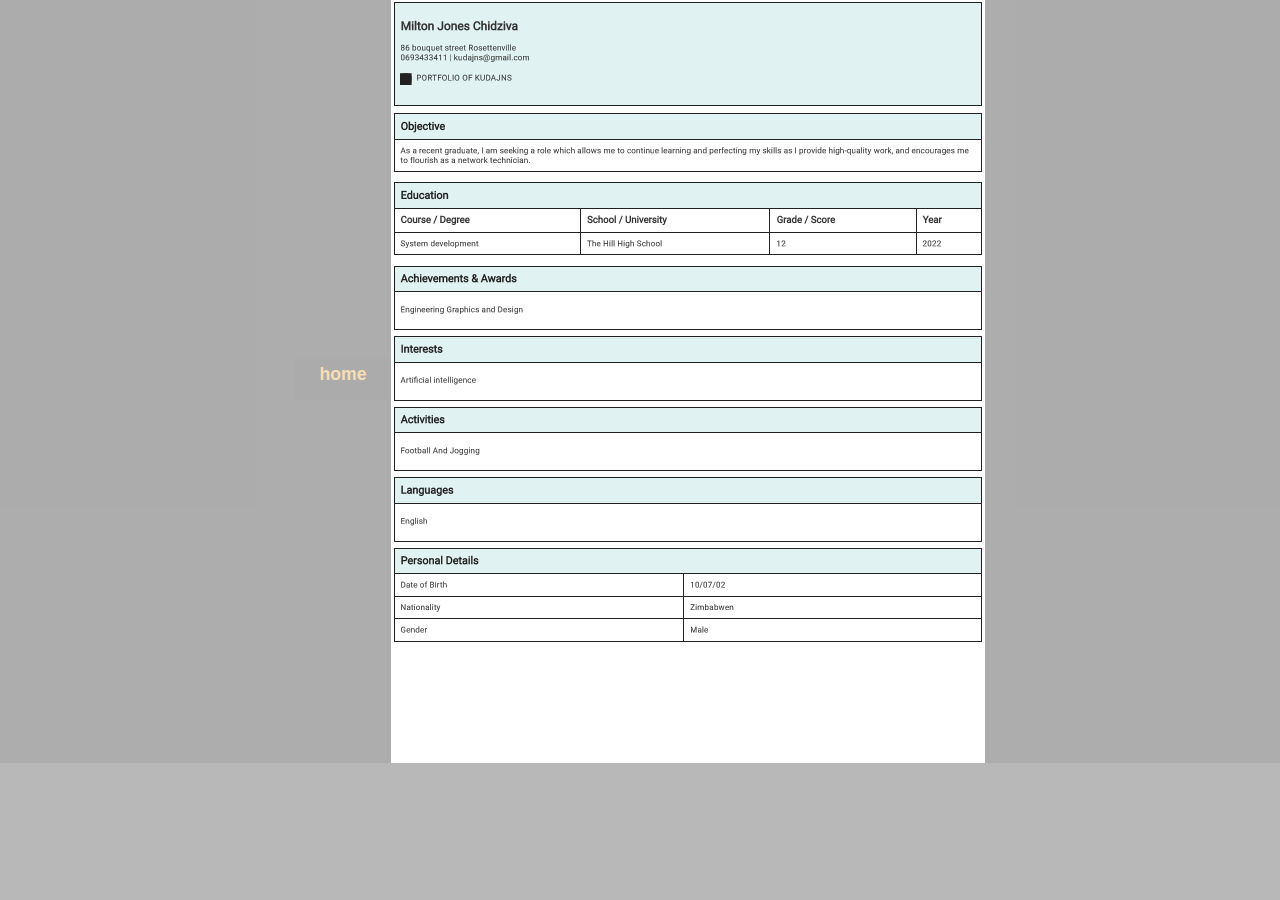
<file: cv.html>
<!DOCTYPE html>
<html lang="en">
<head>
    <meta charset="UTF-8">
    <meta name="viewport" content="width=device-width, initial-scale=1.0">
    <link rel="stylesheet" href="style.css">
    <link rel="stylesheet" media="screen and (max-width:800px)" href="tablet.css">
    <link rel="stylesheet" media="and (max-width:530px" ) href="phone.css">
    <title>PORTFOLIO OF KUDAJNS </title>
    <style>
        *{
            background-color: rgba(170, 170, 170, 0.838);
        }
        img{background-image: cover;

        }
    </style>
</head>
<body>
    <div class="navbar">
        <ul>
            <li><a href="index.html">home</a></li>
            <br><br>
          
            
       </ul>
       <img src="images/Capture.PNG" alt="">
    </div>
</file>
<file: style.css>
*{
    margin: 0;
    padding: 0;
    box-sizing: border-box;
}
html{
    scroll-behavior: smooth;
}

/* navbar */
.navbar{
    display: flex;
    justify-content: center;
    align-items: center;
    background-color: transparent;
    position: sticky;
    top: 0;
    opacity: 1000px;
    
}
.navbar ul{
    display: flex;
    list-style: none;
    margin: 20px 0px;
}
.navbar ul li{
    font-family: century;
    font-size: 1.1rem;
    font-weight: bold;
}
.navbar ul li a{
    text-decoration: none;
    color: wheat;
    padding: 8px 25px;
    transition: all .5s ease;
}
.navbar ul li a:hover{
    background-color: antiquewhite;
    color: lightslategrey;
    box-shadow: 0 0 10px whitesmoke;
    border-radius: 15px;
}


/* home section */
#home{
    display: flex;
    flex-direction: column;
    background-color: yellowgreen;
    height: 850px;
    justify-content: center;
    align-items: center;
    color: whitesmoke;
    background-color: transparent;
}
#home::before{
    content: "";
    position: absolute;
    top: 0;
    right: 0;
    background: url(images/IMG_20201004_234619.jpg) no-repeat center center/cover;
    height: 2100px;
    width: 100%;
    z-index: -1;
}
.main{
    display: flex;
    flex-direction: column;
    /* border: 1px solid whitesmoke; */
    align-items: center;
    position: absolute;
    top: 30%;
    right: 10%;
}
.headings{
    font-family: century;
    font-size: 3rem;
    text-align: center;
    margin: 40px 0px;
}
.btn{
    padding: 10px 35px;
    background-color: transparent;
    border: 1px solid whitesmoke;
    color: antiquewhite;
    outline: none;
    transition: .6s ease;
}
.btn:hover{
    cursor: pointer;
    background-color: antiquewhite;
    color: black;
    box-shadow: 0 0 5px wheat, 0 0 10px wheat, 0 0 15px wheat;
    font-weight: bold;
}


/* about  section */
#about{
    display: flex;
    flex-direction: column;
    box-sizing: border-box;
    padding:20px;
    margin-bottom:50px ;
    color: antiquewhite;

}
#pic{
    display: flex;
}
#pic img{
    width: 575px;
    height: 400px;
}
#intro{
    display: flex;
    flex-direction: column;
    text-align: justify;
    padding: 10px;
    color: antiquewhite;
}
#intro h2{
    font-size: 2rem;
    margin-bottom: 20px;
    color: antiquewhite;
}

/* my skills style */


 *{
    font-family: 'Gill Sans', 'Gill Sans MT', Calibri, 'Trebuchet MS', sans-serif;
    list-style: none;
    padding: 0;
    margin: 0;
 }

 section.skills{
    width: 500px;
    height: 100%;
    margin: 60px;
    color: #fff;
    padding: 20px;
    /* box-shadow: 0 14px 28px rgb(161, 161, 161), 0 10px 10px rgb(161, 161, 161) */
 }

 section.skills li {
    margin: 20px 0;
    padding: 10px;
 }
 .bar{
    background:rgba(249, 208, 160, 0.968) ;
    display: block;
    height: 100%;
    border: 1px solid rgb(245, 217, 145);
    border-radius: 10px;
    overflow: hidden;
    box-shadow: 0 1px 3px rgb(177, 177, 171), 0 1px 3px rgb(187, 187, 185);
    transition: all 0.3s cubic-bezier(.25,.8,.25,1);
 
 }
 .bar:hover{
    box-shadow: 0 14px 28px rgb(247, 216, 162), 0 10px 10px rgba(247, 211, 160, 0.893);
 }
 .bar span{
    height: 10px;
    float: left;
    background: linear-gradient(135deg, rgba(122, 236, 0, 0.85)0%, rgba(64, 236, 187, 0.859) 100%);
 }
 .html{
    width: 90%;
    animation: html 15s;
 }
 .css{
    width: 70%;
    animation: css 15s;
 }
 .javascript{
    width: 45%;
    animation: php 15s;
 }
 /* .javascript{
    width: 45%;
    animation: javascript 15s;
 } */
 @keyframes html{
    0%{
       width: 0%;
    }
    100%{
       width: 90%;
    }
 }
 @keyframes css{
    0%{
       width: 0%;
    }
    100%{
       width: 70%;
    }
 }
 @keyframes php{
    0%{
       width: 0%;
    }
    100%{
       width: 45%;
    }
 }
 /* @keyframes javasscript{
    0%{
       width: 0%;
    }
    100%{
       width: 10%;
    }
 }  */
 
 /* services section start */
 
 *{
    /* margin: 0px; */
    padding: 0px;
    box-sizing: border-box;
    font-family: sans-serif;
 }
  .services{
    width: 100%;
   background-color: transparent;
   
 }
   
 
 h1{
     color: #fff;
 }
 
 section.title h1{
    text-align: center;
    padding-top: 50px;
    font-size: 42px;
    color: #fff;
 }
 
 .title h1::after{
    content: "";
    height: 4px;
    width: 230px;
    background-color: #000;
    display: block;
    margin: auto;
 }
 .services{
    width: 100%;
    display: flex;
    justify-content: space-between;
    align-items: center;
    margin: 75px auto;
    text-align: center;
 }
 .card{
    width: 100%;
    display: flex;
    justify-content: space-between;
    align-items: center;
    flex-direction: column;
    margin: 0px 20px;
    padding: 20px 20px;
   background-color: coral;
    border-radius: 10px;
    cursor: pointer;
 }
 .card:hover{
    background-color: rgba(21, 247, 78, 0.845);
    box-shadow: 0 1px 3px rgb(151, 235, 99), 0 1px 3px rgba(170, 247, 82, 0.878);
 }
 
 .card.icon{
    font-size: 35px;
    margin-bottom: 10px;
    box-shadow: 0 14px 28px rgb(66, 255, 3), 0 10px 10px rgb(64, 255, 0);
 }
 .card h2{
    font-size: 28px;
    color: gold;
    margin-bottom: 20px;
 }
 .card p{
    font-size: 17px;
    margin-bottom: 30px;
    line-height: 1.5;
    color: gold;
 }
 section.services.button{
    font-size: 15px;
    text-decoration: none;
    color: gold;
    padding: 8px 12px;
    border-radius: 5px;
    letter-spacing: 1px;
    background-color: aqua;
 }
 section.services.button:hover{
    background-color: grey;
 }
 section.services.button:hover{
    background-color: firebrick;
    transition: 0.4s ease;
 }
 @media screen and(max-width:940px) {
    .services{
       display: flex;
       flex-direction: column;
    }
    .card{
       width: 85%;
       /* height: 100%; */
       display: flex;
       margin: 20px 0px;
 
    }
    
 } 

 section .button{
    margin: 16px 0;
 }
 section .button button{
    padding: 10px 35px;
    background-color: transparent;
    border: 1px solid whitesmoke;
    color: antiquewhite;
    outline: none;
    transition: .6s ease;
 }
 section .button button:hover{
    cursor: pointer;
    background-color: antiquewhite;
    color: black;
    box-shadow: 0 0 5px wheat, 0 0 10px wheat, 0 0 15px wheat;
    font-weight: bold;

 }

/* portfolio 
#portfolio{
    display: flex;
    flex-direction: column;
   
    color: transparent;
    align-items: center;
    padding: 20px;
}
.gallery{
    display: flex;
    flex-wrap: wrap;
    justify-content: space-around;
    box-sizing: border-box;
}
.gallery img{
    width: 360px;
    height: 240px;
    margin: 10px;
}
*/

/* services section */
#services{
    display: flex;
    flex-direction: column;
    padding: 20px;
    color: antiquewhite;
    height: 100%;
    background-color: rgba(108, 108, 108, 0.894);
    top: -1px ;
   
}
.row{
    display: flex;
    justify-content: center;
    flex-wrap: wrap;
    box-sizing: border-box;
    
    
}
.box{
    display: flex;
    flex-direction: column;
    width: 350px;
    height: 100%;
    border: 1px solid black;
    margin: 10px;
    align-items: center;
    text-align: justify;
    color: black;
    padding: 10px;
    border-radius: 15px;
    background: linear-gradient(to top, rgba(106, 212, 94, 0.861) 50%, rgb(45, 45, 45) 50%);
    background-size: 100% 200%;
    transition: all .8s;
}
.box:hover{
    background-position: left bottom;
    color: antiquewhite;
    border: none;
    box-shadow: 0 0 20px rgb(106, 212, 94, 0.861);
}
.box img{
    width: 80px;
    height: 80px;
    background-color: white;
    padding: 10px;
}

/* contact section*/
#contact{
    display: flex;
    flex-direction: column;
    box-sizing: border-box;
    background-color: rgba(155, 155, 155, 0.894);
    color: antiquewhite;
    padding: 20px;
    align-items: center;
    transition: all .5s ease;
}
.form{
    display: flex; 
    flex-direction: column;
    top: 50;
    box-sizing: border-box;
    align-items: center;
    margin: 20px 0px;
    transition: all .4s ease-in;
}
 .input{
    padding: 10px;
    margin: 40px;
    text-align: center;
    border-radius: 10px;
    width: 100%;
    border: 3rem;
    outline: 2px;
    transition: all .4s ease-in-out;
    box-shadow: 0 0 10px rgb(226, 173, 73);
} 
.input:hover{
    border-radius: 10px;
    background: 0 0 20px rgb(106, 212, 94, 0.861);
    background-color: rgb(106, 212, 94, 0.861);
    box-shadow: 0 0 10px rgb(226, 173, 73);
} 
#msg{
    width: 100%;
    font-weight: bold;
    text-align: center;
    padding: 10px;
    margin: 15px;
    border: 3rem;
    outline: 2px;
    border-radius: 20px;
    transition: all .4s ease-in-out;
    box-shadow: 0 0 10px rgb(226, 173, 73);
}
#msg:hover{
    border-radius: 10px;
    background-color: rgb(106, 212, 94, 0.861);  
    box-shadow: 0 0 10px rgb(226, 173, 73);
}
#SEND{
    padding: 10px;
    width: 100%;
    margin: 40px;
    border: none; 
     outline: none; 
     border-radius: 40px;
     box-shadow: 0 0 10px rgb(226, 173, 73);
     transition: .4s ease-in-out;
}
#SEND:hover{
    cursor: pointer;
    box-shadow: 0 0 10px rgb(226, 173, 73);
    background-color:rgb(106, 212, 94, 0.861);
    transition: all .4s ease-in-out; 
    
}
</file>
<file: tablet.css>
/* navbar */
.navbar ul{
    flex-wrap: wrap;
    justify-content: center;
}

/* headings */
.headings{
    font-size: 2.5rem;
}

/* about */
#pic{
    flex-direction: column;
    align-items: center;
}
#pic img{
    width: 475px;
    height: 300px;
}
#intro h2 {
    text-align: center;
    padding: 10px;
}
/* contact */
.contact{
    width: 50%;
    height: 500px;
}
#msg{
    width: 55%;
}
#send{
    width: 20%;
}


@media screen and(max-width:940px) {
    /* section.dev.skills.li{
       display: flex;
       flex-direction: column;
    } */
    section.dev.skills.li{
       width:25%;
       height: 20%;
       display: flex;
       margin: 20px 0px;
 
    }
    
 }
</file>
<file: phone.css>
/* home */
#home{
    height: 820px;
}
.headings{
    font-size: 1.7rem;
}
/* about */
#pic img{
    width: 250px;
    height: 200px;
}
#intro h2{
    font-size: 1.5rem;
}
/* skills */
section #skills{
    height: 100%;
}
section #form{
    height: 100%;
}



/* services */
/* changes are made in style.css */


/* portfolio */
    .gallery img{
        width: 275px;
        height: 150px;
        margin: 10px;
    }

    /* contact */
    .contact{
        width: 50%;
        height: 100%;
    }
    #msg{
        width: 70%;
       
    }
    #send{
        width: 20%;
    }

    @media screen and(max-width:940px) {
        /* section.dev.skills.li{
           display: flex;
           flex-direction: column;
        } */
        section.dev.skills.li{
           width:25%;
           height: 20%;
           display: flex;
           margin: 20px 0px;
     
        }
        
     }
</file>
